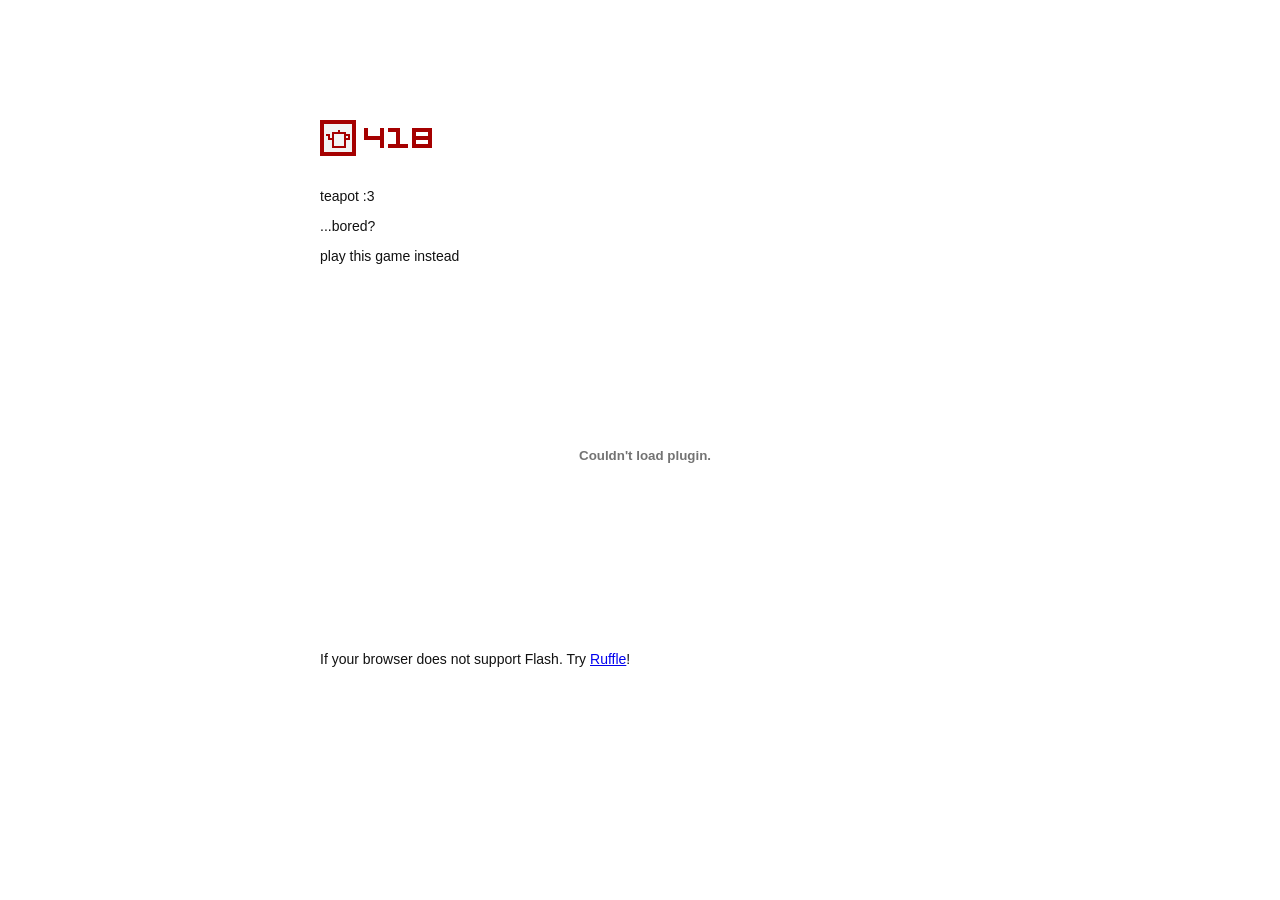
<file: 418.html>
<!doctype html>
<html lang="en-US">
<head>
    <meta charset="utf-8" />
    <meta name="viewport" content="width=device-width" />
    <title>BRIK 418</title>
    <link rel="stylesheet" href="errorStyles.css">
</head>
<body>
    <div class="content" role="main">
        <a href="#" id="teapotLink">
            <img src="assets/418.png" alt="418 Code" id="teapotImg" />
        </a>
        <p>teapot :3</p>
        <p>...bored?</p>
        <p>play this game instead</p>
        <embed src="https://www.gameszap.com/files/swf/bloxorz-1665492300.swf" width="650" height="355">
            <p>If your browser does not support Flash. Try <a href="https://ruffle.rs/">Ruffle</a>!</p>
        </embed>
    </div>

    <audio id="glassBreak" preload="auto">
        <source src="assets/159197__justbrando__glass-breaking.mp3" type="audio/mpeg">>
    </audio>

    <script>
        (function() {
            const teapotLink = document.getElementById('teapotLink');
            const teapotImg = document.getElementById('teapotImg');
            const glassSound = document.getElementById('glassBreak');
            
            let isBroken = false;
            const originalSrc = 'assets/418.png';
            const brokenSrc = 'assets/ohno.png';
            const originalHref = 'https://www.google.com/teapot';
            
            const preload = new Image();
            preload.src = brokenSrc;
            
            function breakTeapot(e) {
                e.preventDefault();
                
                if (isBroken) return;
                
                // Change image
                teapotImg.src = brokenSrc;
                teapotImg.alt = 'Broken 418 Code';
                
                glassSound.currentTime = 0;
                glassSound.play().catch(err => {
                    console.log('dude what am i supposed to :sob:');
                });
                teapotLink.href = '#';
                teapotLink.title = 'You broke it...';
                
                teapotImg.style.transition = 'transform 0.1s';
                teapotImg.style.transform = 'rotate(2deg)';
                setTimeout(() => {
                    teapotImg.style.transform = 'rotate(-15deg)';
                    setTimeout(() => {
                        teapotImg.style.transform = 'rotate(0deg)';
                    }, 50);
                }, 50);
                
                isBroken = true;
            }
            
            teapotLink.addEventListener('click', breakTeapot);
        })();
    </script>
</body>
</html>
</file>
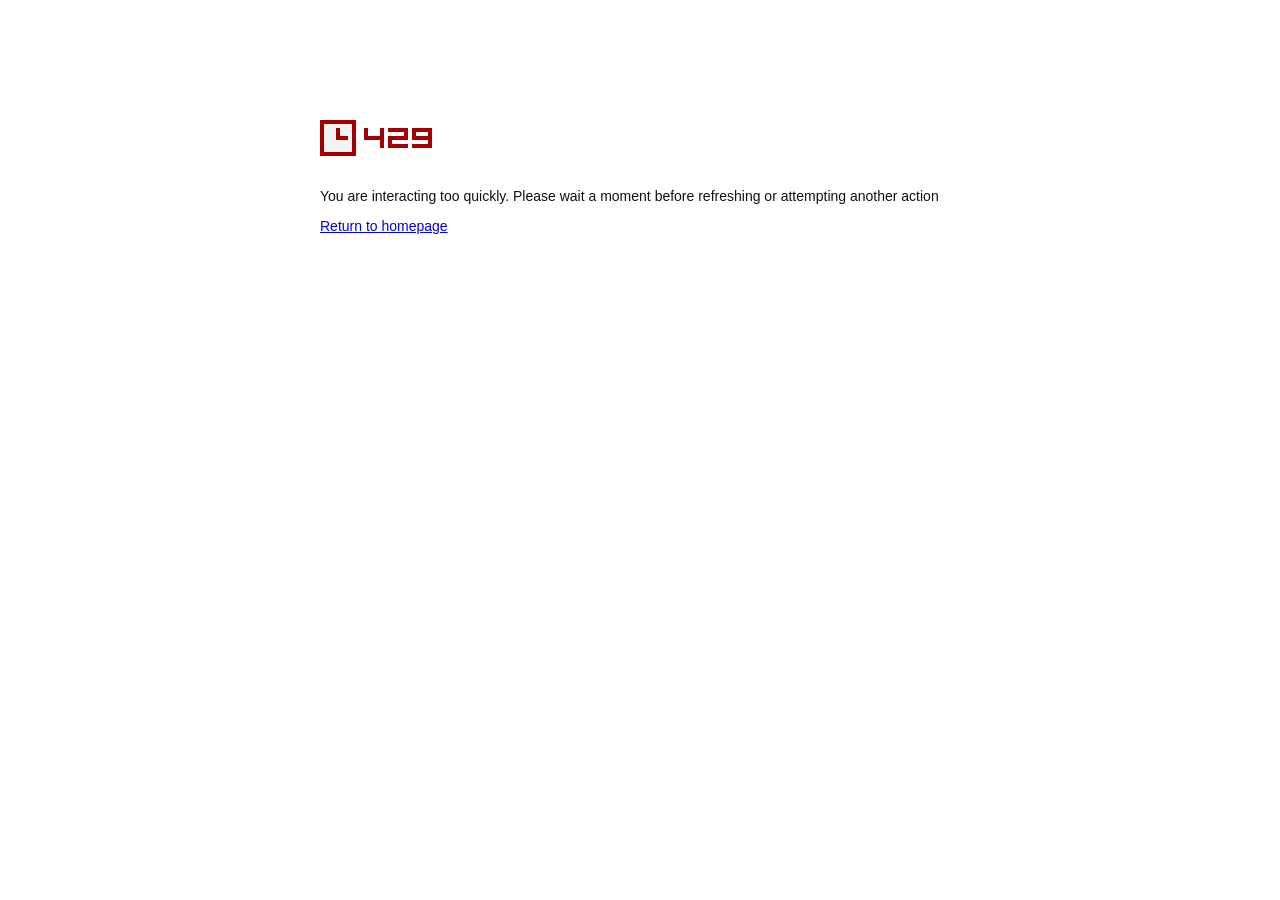
<file: 429.html>
<!doctype html>
<html lang="en-US">
<head>
    <meta charset="utf-8" />
    <meta name="viewport" content="width=device-width" />
    <title>429 - Too Many Requests</title>
    <link rel="stylesheet" href="errorStyles.css">
</head>
<body>
    <div class="content" role="main">
        <img src="assets/429.gif" alt="429 Status Code" />
        <p>You are interacting too quickly. Please wait a moment before refreshing or attempting another action</p>
        <p><a href="/">Return to homepage</a></p>
    </div>
</body>
</html>
</file>
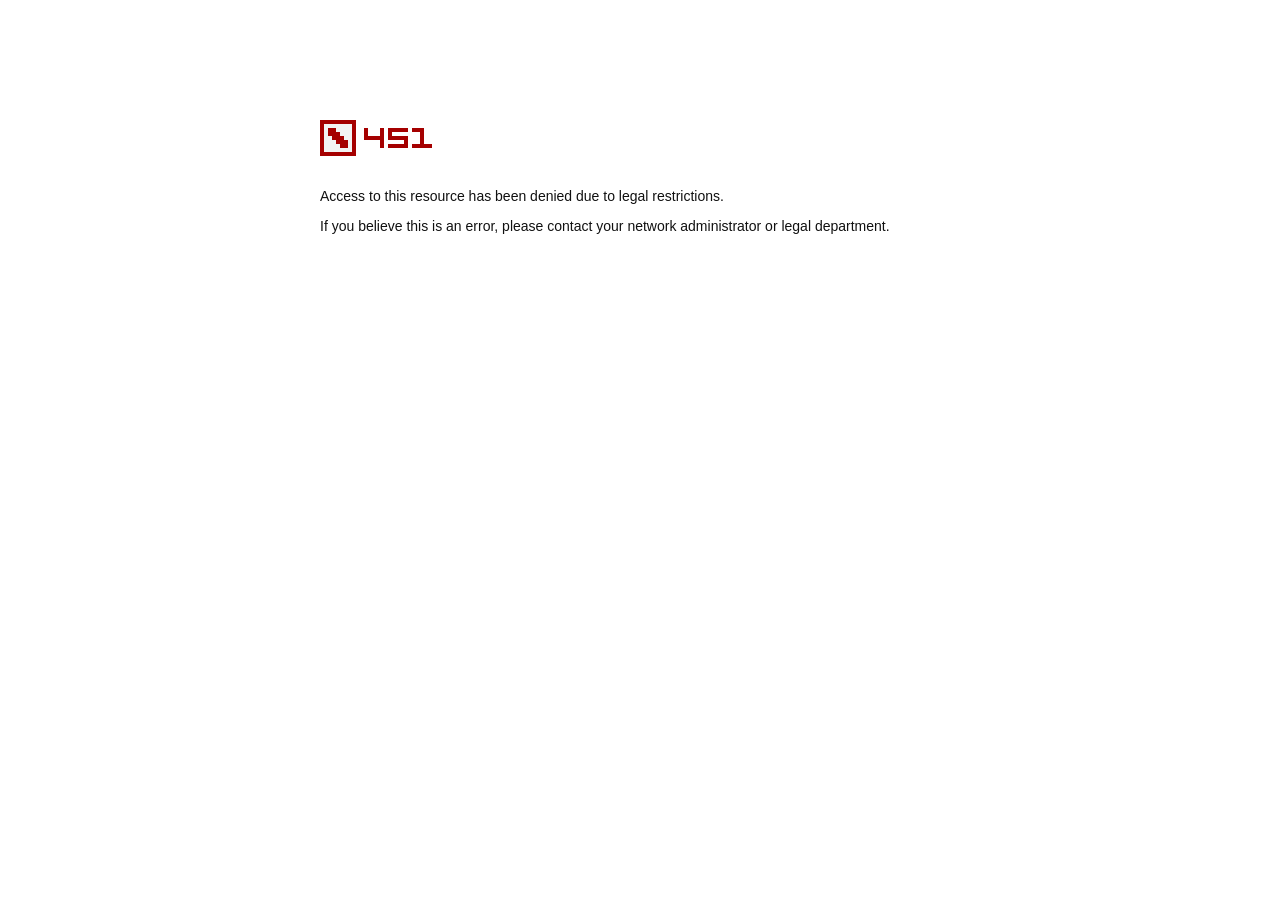
<file: 451.html>
<!doctype html>
<html lang="en-US">
<head>
    <meta charset="utf-8" />
    <meta name="viewport" content="width=device-width" />
    <title>451 - Unavailable For Legal Reasons</title>
    <link rel="stylesheet" href="errorStyles.css">
</head>
<body>
    <div class="content" role="main">
        <img src="assets/451.png" alt="451 Status Code" />
        <p>Access to this resource has been denied due to legal restrictions.</p>
        <p>If you believe this is an error, please contact your network administrator or legal department.</p>
    </div>
</body>
</html>
</file>
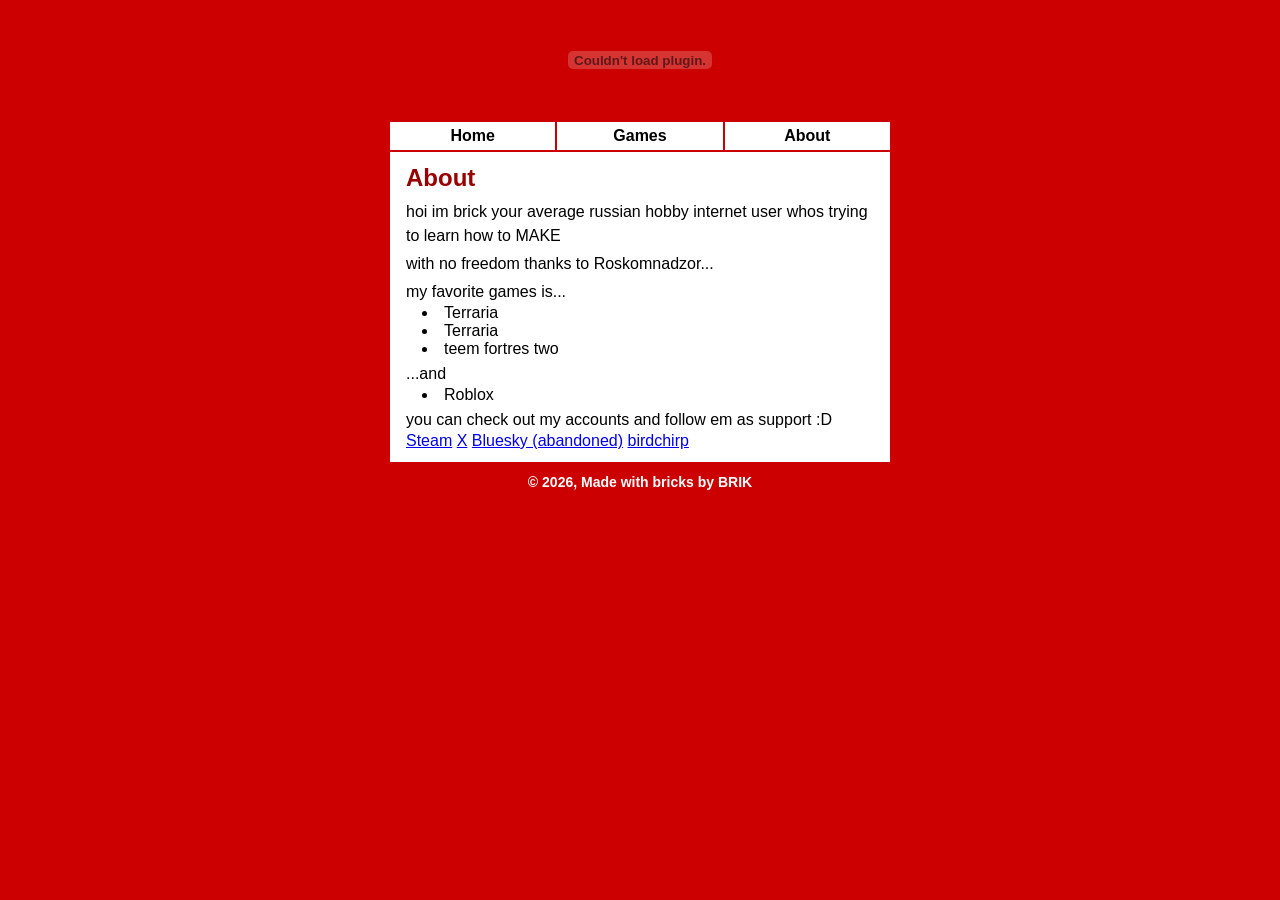
<file: about.html>
<!doctype html>
<html lang="en-US">
<head>
  <meta charset="utf-8" />
  <meta name="viewport" content="width=device-width" />
  <title>BRIK Website</title>
  <link rel="stylesheet" href="styles.css">
</head>
<body>
  <div class="container">
   <a href="/" class="logo-link">
    <div class="title-banner">
        <object class="banner-swf" width="120" height="120"
          data="brik_icon.swf"
          type="application/x-shockwave-flash">
        </object>
    </div>
    </a>
      <div class="tabs">
        <a href="/" class="tab">Home</a>
        <a href="/games" class="tab">Games</a>
        <a href="/about" class="tab">About</a>
      </div>
      <div class="content-box">
        <h2>About</h2>
        <p>hoi im brick your average russian hobby internet user whos trying to learn how to MAKE</p>
        <p>with no freedom thanks to Roskomnadzor...</p>
        <p>my favorite games is...</p>
        <li>Terraria</li>
        <li>Terraria</li>
        <li>teem fortres two</li>
        <p>...and</p>
        <li>Roblox</li>
        
        <p>you can check out my accounts and follow em as support :D</p>
        <a href="https://steamcommunity.com/id/DispenserGaming/">Steam</a>
        <a href="https://x.com/unofficialBrick">X</a>
        <a href="https://bsky.app/profile/briks.neocities.org">Bluesky (abandoned)</a>
        <a href="https://www.birdchirp.org/u/60">birdchirp</a>
      </div>

      <div class="bottom-text">
        <p>© 2026, Made with bricks by BRIK</p>
      </div>
  </div>
</body>
</html>
</file>
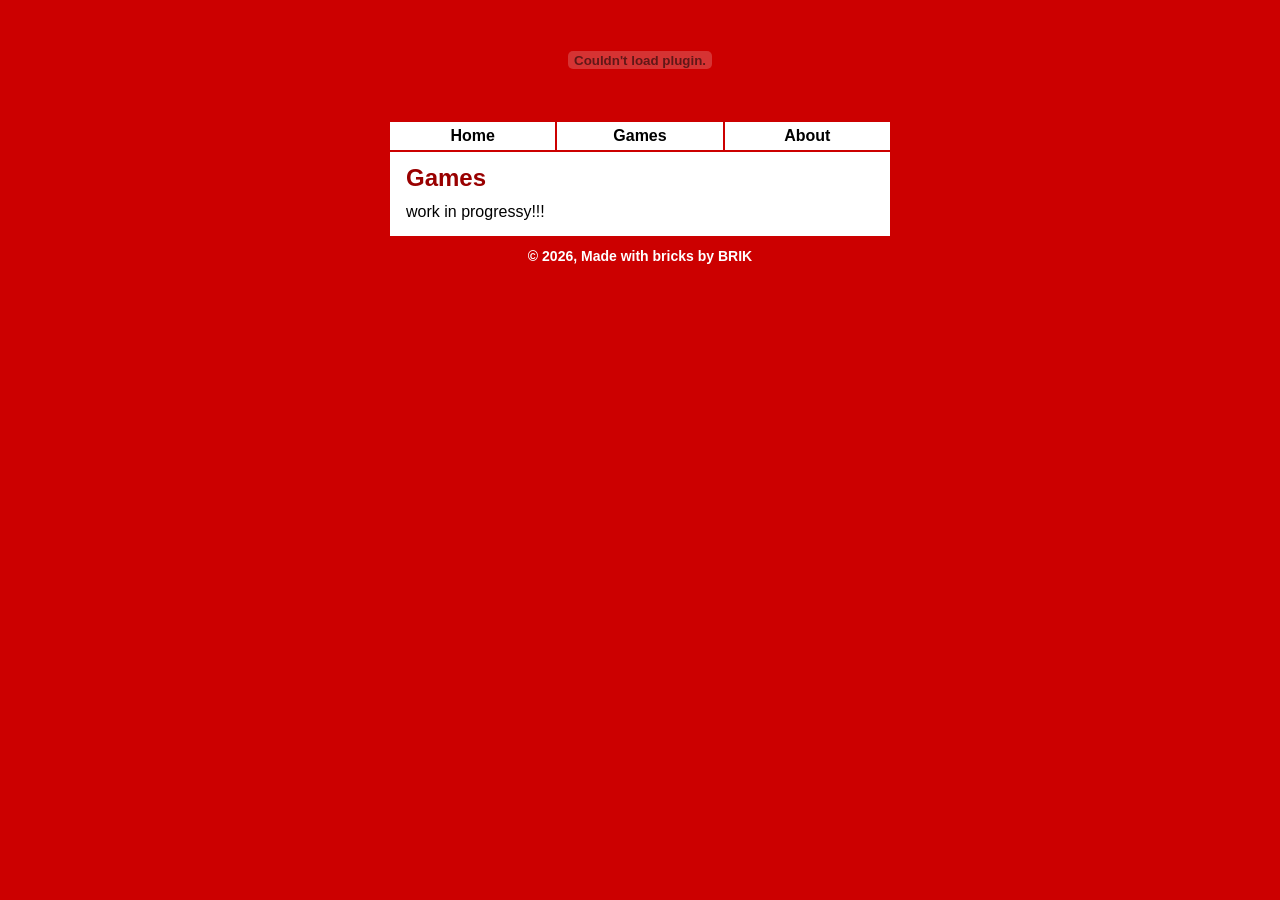
<file: games.html>
<!doctype html>
<html lang="en-US">
<head>
  <meta charset="utf-8" />
  <meta name="viewport" content="width=device-width" />
  <title>BRIK Website</title>
  <link rel="stylesheet" href="styles.css">
</head>
<body>
  <div class="container">
   <a href="/" class="logo-link">
    <div class="title-banner">
        <object class="banner-swf" width="120" height="120"
          data="brik_icon.swf"
          type="application/x-shockwave-flash">
        </object>
    </div>
    </a>
      <div class="tabs">
        <a href="/" class="tab">Home</a>
        <a href="/games" class="tab">Games</a>
        <a href="/about" class="tab">About</a>
      </div>
      <div class="content-box">
        <h2>Games</h2>
        <p>work in progressy!!!</p>
      </div>

      <div class="bottom-text">
        <p>© 2026, Made with bricks by BRIK</p>
      </div>
  </div>
</body>
</html>
</file>
<file: errorStyles.css>
body {
    background: #ffffff;
    color: #111;
    font-family: sans-serif;
}
.content {
    margin: 7% auto 0;
    padding: 2em 1em 1em;
    max-width: 640px;
}
.footer {
    clear: both;
    margin-top: 14%;
    border-top: 1px solid #e5e5e5;
    background: #f9f9f9;
    padding: 2em 0;
    text-align: center;
}
img {
    float: left;
    margin: 0 2em 2em 0;
}
a img {
    border: 0;
}

p {
    font-size: 14px;
    clear: both;
}
</file>
<file: styles.css>
html {
    background-color: #CC0000;
    color: black;
    font-family: sans-serif;
}

body {
    margin: 0;
    display: flex;
    justify-content: center;
}

.container {
    width: 600px;
    display: flex;
    flex-direction: column;
    align-items: center;
    gap: 2px;
}

/* Center Logo */
.logo-link {
    display: block;
    text-align: center;
}

.logo {
    max-width: 200px;
    height: auto;
    display: block;
}

.tabs {
    display: flex;
    justify-content: center;
    gap: 2px;
    width: 500px;
}

.tab {
    background: white;
    padding: 5px 16px;
    color: black;
    text-decoration: none;
    font-weight: bold;
    font-size: 16px;
    flex: 1;
    text-align: center;
}

.tab:hover {
    background: silver;
    color: #990000;
    text-decoration: none;
}

.content-box {
    width: 500px;
    background: white;
    padding: 12px 16px;
    box-sizing: border-box;
}

.content-box h2 {
    margin-top: 0;
    margin-bottom: 8px;
    color: #990000;
}

.content-box p {
    margin-top: 4px;
    margin-bottom: 0px;
    line-height: 1.5;
}

.content-box li {
    margin-left: 16px;
}

.content-image {
    max-width: 100%;
    max-height: 256px;
    height: auto;
    border: 2px solid #CC0000;
}

.title-banner {
    display: flex;
    align-items: center;
    justify-content: center;
}

.title-banner .banner-swf {
    width: 500px;
    height: 120px;
    max-width: 100%;
}

.bottom-text {
    text-align: center;
    width: 100%;
    padding: 10px 0;
    font-size: 14px;
    font-weight: bold;
    color: white;
}

.bottom-text p {
    margin: 0;
}

.btn {
    background: #EEEEEE;
    padding: 8px 12px 8px 12px;
    color: #000000;
    text-shadow: #CCCCCC 1px 1px;
    text-decoration: none;
}

.btn:hover {
    background-color: #EEEEEE;
    background-image: none;
    color: #000000;
    text-decoration: none;
}
</file>
